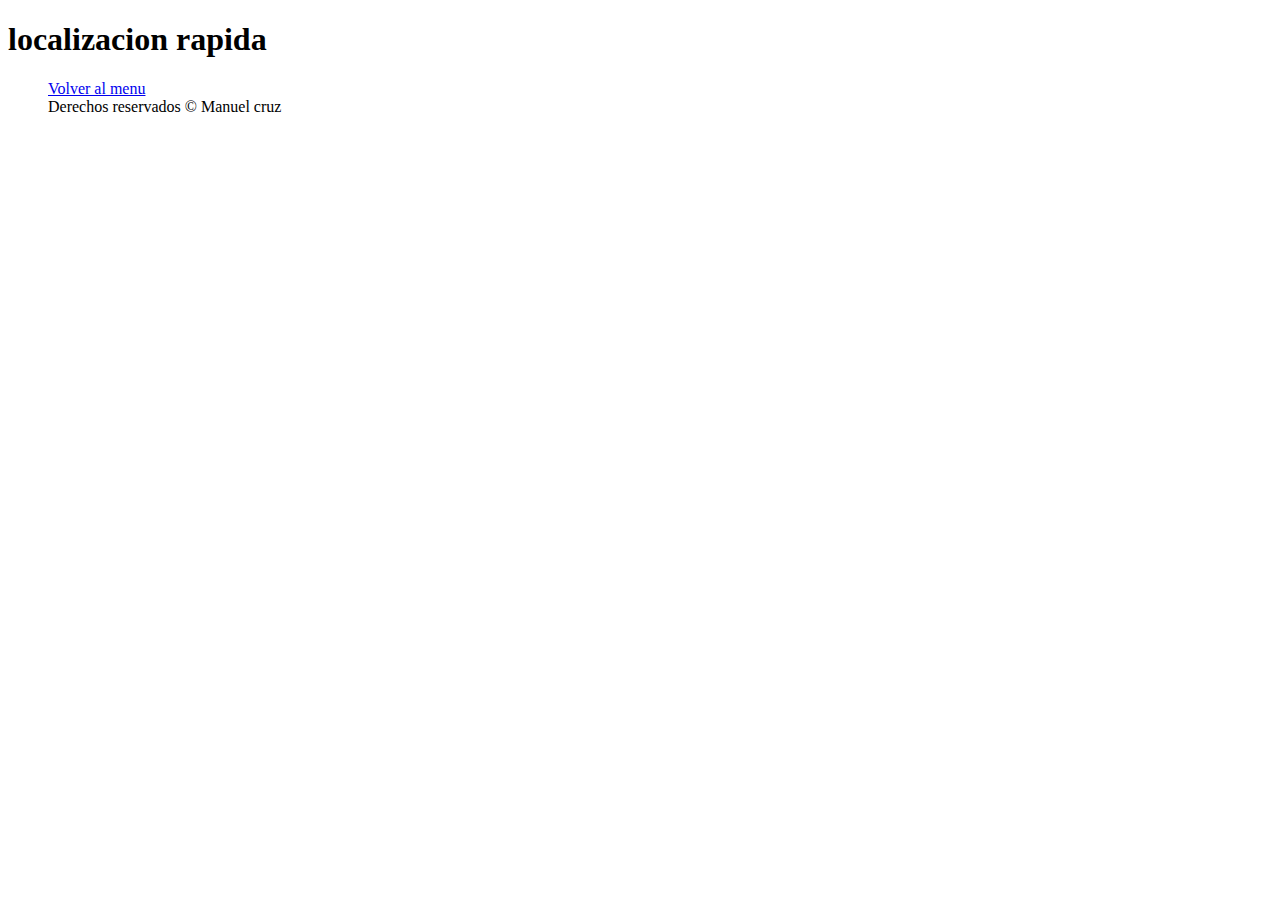
<file: buscar.html>
<!DOCTYPE html>
<html>
<head>
	<title>Buscar</title>
	<meta charset="utf-8">
</head>
<body>
	<h1>localizacion rapida</h1>
	<ul id="buscador interno">
	<a href="pagina2.html">Volver al menu</a>		
	<footer>Derechos reservados © Manuel cruz</footer>
</body>
</html>
</file>
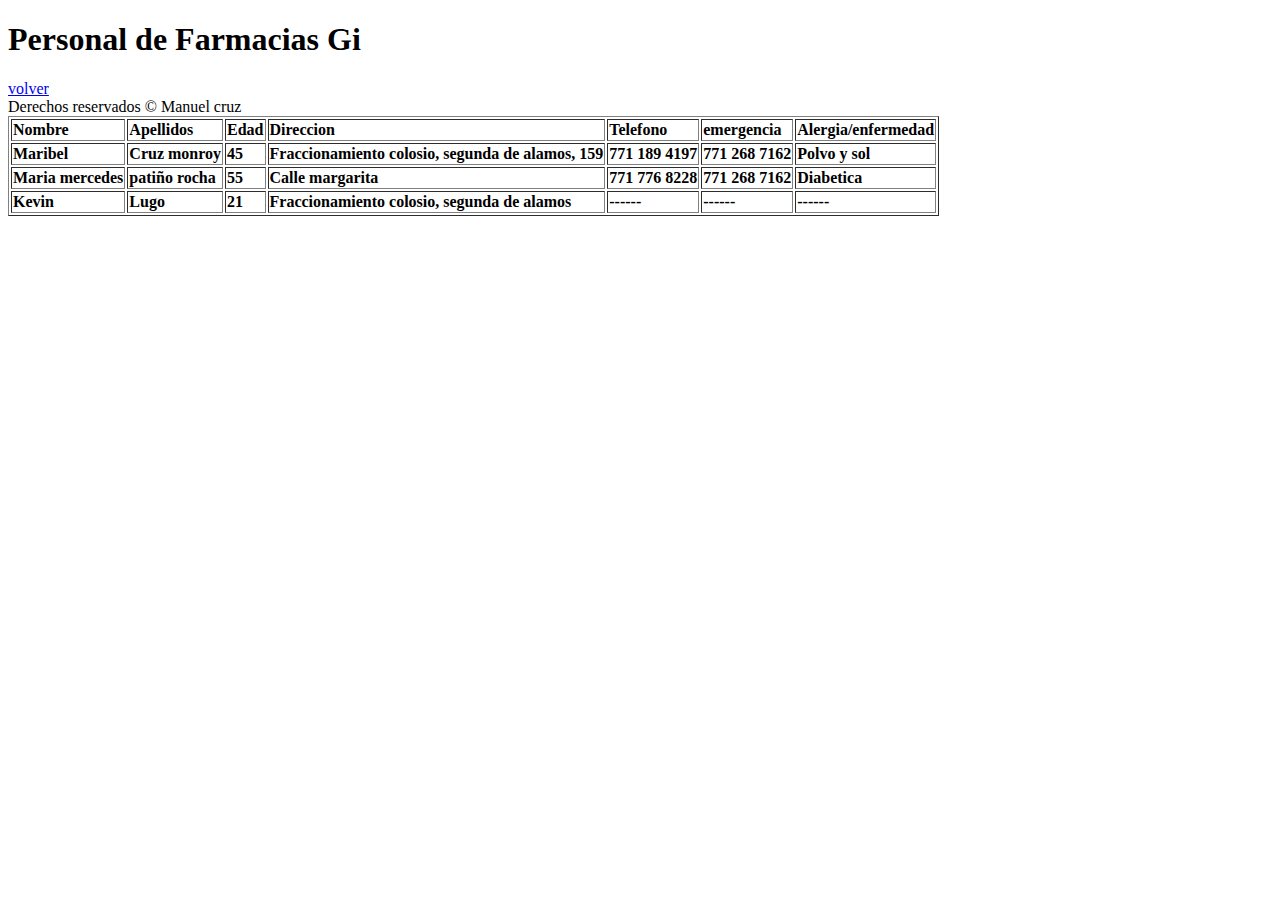
<file: personal.html>
<!DOCTYPE html>
<html>
<head>
	<title>Personal</title>
	<meta charset="utf-8">
</head>
<body>
   <h1>Personal de Farmacias Gi</h1>
   <table border="1px"> <center>
   	<tr>
   		<td><b>Nombre</b></td>
   		<td><b>Apellidos</b></td>
   		<td><b>Edad</b></td>
   		<td><b>Direccion</b></td>
   		<td><b>Telefono</b></td>
   		<td><b>emergencia</b></td>
   		<td><b>Alergia/enfermedad</b></td>
   	</tr>
   		<tr>
   			<td><b>Maribel</b></td>
   			<td><b>Cruz monroy</b></td>
   			<td><b>45</b></td>
   			<td><b>Fraccionamiento colosio, segunda de alamos, 159</b></td>
   			<td><b>771 189 4197</b></td>
   			<td><b>771 268 7162</b></td>
   			<td><b>Polvo y sol</b></td>
   		</tr>
   		</center>
   		<tr>
   			<td><b>Maria mercedes</b></td>
   			<td><b>patiño rocha</b></td>
   			<td><b>55</b></td>
   			<td><b>Calle margarita</b></td>
   			<td><b>771 776 8228</b></td>
   			<td><b>771 268 7162</b></td>
   			<td><b>Diabetica</b></td>
   		</tr>
   		<tr>
   			<td><b>Kevin</b></td>
   			<td><b>Lugo</b></td>
   			<td><b>21</b></td>
   			<td><b>Fraccionamiento colosio, segunda de alamos</b></td>
   			<td><b>------</b></td>
   			<td><b>------</b></td>
   			<td><b>------</b></td>
   		</tr>
   		<a href="Pagina2.html">volver</a>
   		<footer>Derechos reservados © Manuel cruz</footer>
</body>
</html>
</file>
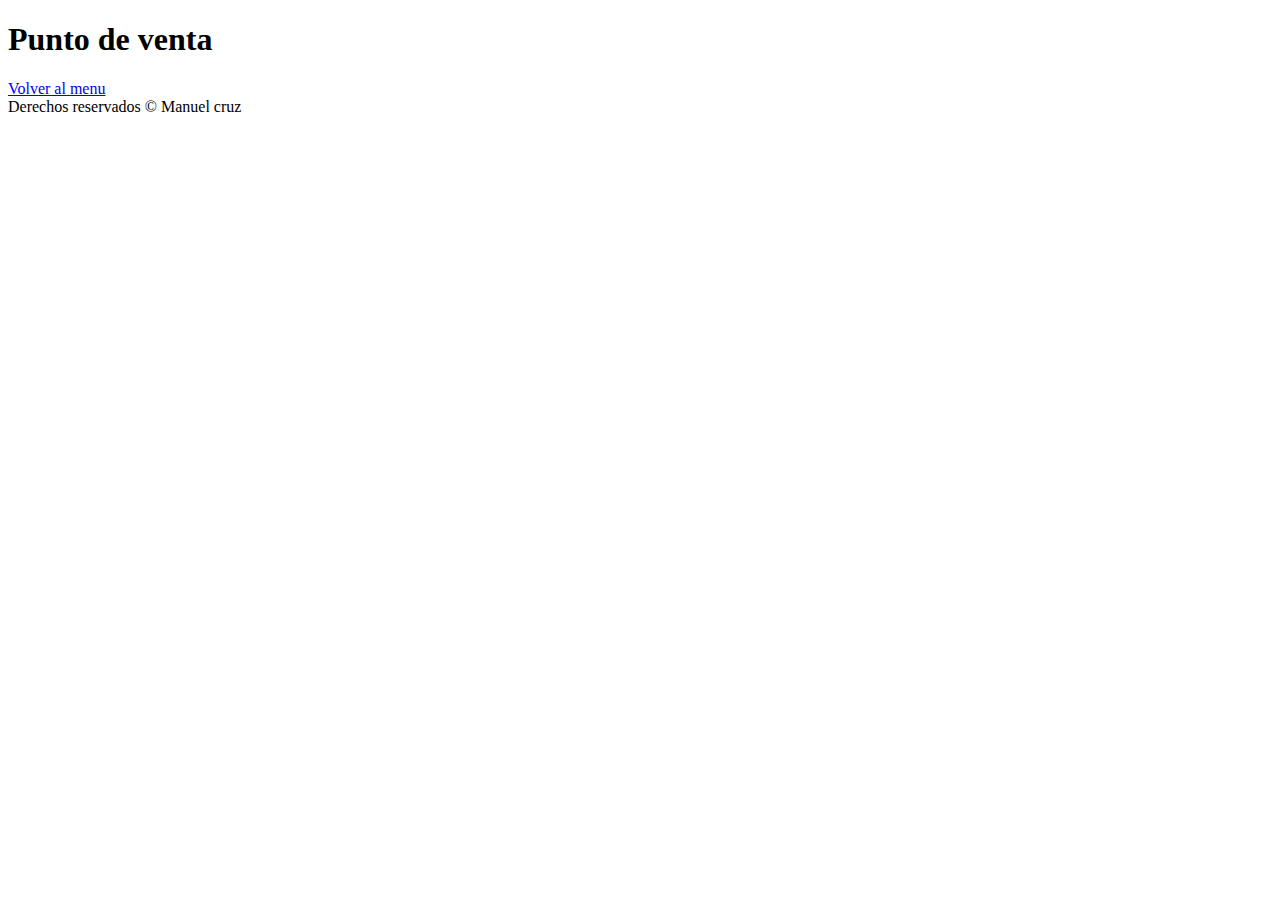
<file: vender.html>
<!DOCTYPE html>
<html>
<head>
	<title>Punto de venta</title>
	<meta charset="utf-8">
</head>
<body>
   <h1>Punto de venta</h1>
   
   <a href="pagina2.html">Volver al menu</a>
   <footer>Derechos reservados © Manuel cruz</footer>
</body>
</file>
